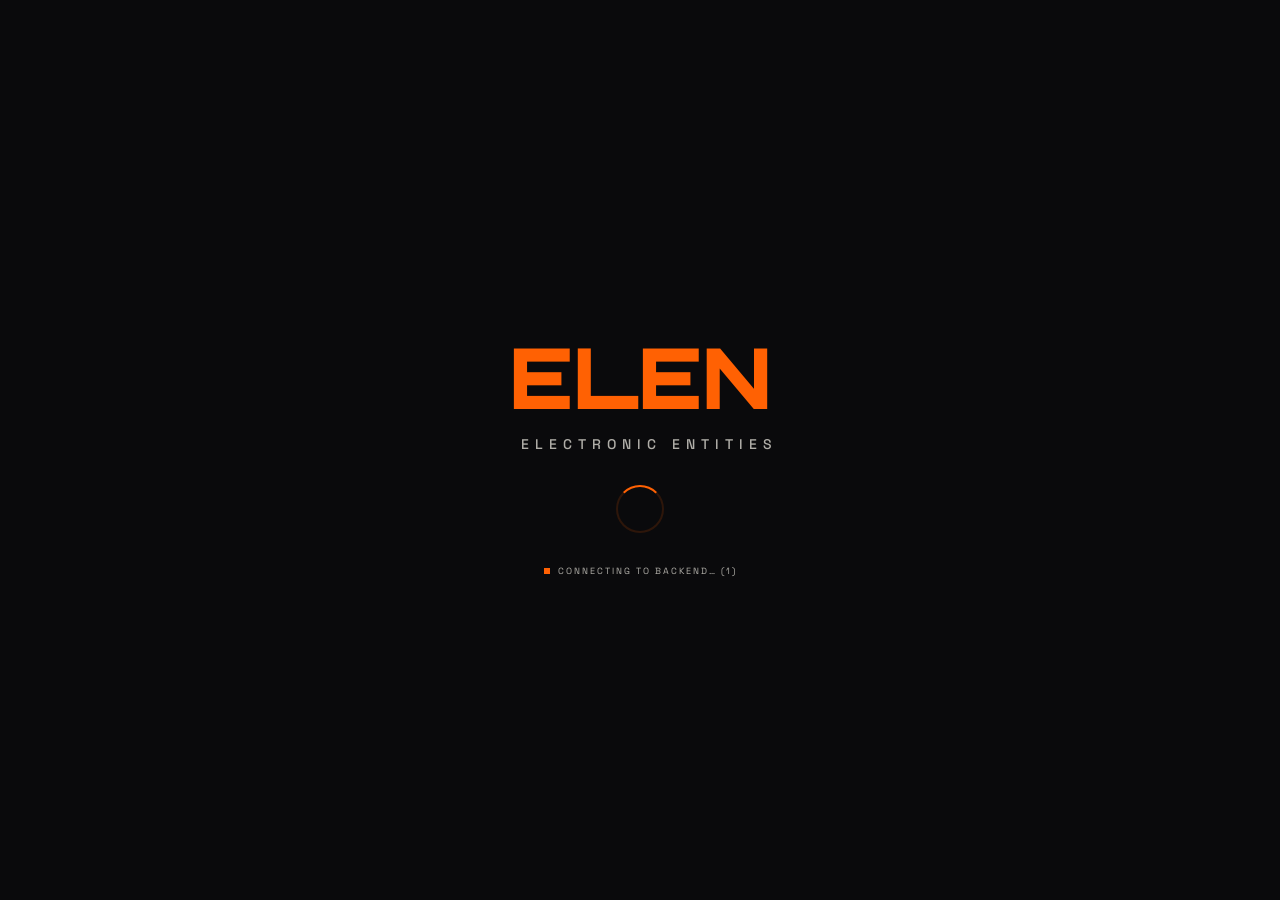
<file: src/web/splash.html>
<!DOCTYPE html>
<html lang="en">
<head>
    <meta charset="UTF-8">
    <meta name="viewport" content="width=device-width, initial-scale=1.0">
    <title>ELEN</title>
    <style>
        @font-face {
            font-family: 'Orbitron';
            src: url('Orbitron-VariableFont_wght.ttf') format('truetype');
            font-weight: 100 900;
            font-style: normal;
        }
        @font-face {
            font-family: 'Space Grotesk';
            src: url('SpaceGrotesk-VariableFont_wght.ttf') format('truetype');
            font-weight: 300 700;
            font-style: normal;
        }

        *, *::before, *::after { margin: 0; padding: 0; box-sizing: border-box; }

        html, body {
            height: 100%;
            overflow: hidden;
            background: #0a0a0c;
            color: #FEFDFB;
            font-family: 'Space Grotesk', sans-serif;
            cursor: none;
        }

        .splash {
            display: flex;
            flex-direction: column;
            align-items: center;
            justify-content: center;
            height: 100vh;
            gap: 32px;
        }

        .brand {
            display: flex;
            flex-direction: column;
            align-items: center;
            gap: 6px;
        }

        .title {
            font-family: 'Orbitron', sans-serif;
            font-size: 84px;
            font-weight: 900;
            color: #FF6103;
            text-transform: uppercase;
        }

        .subtitle {
            width: 100%;
            font-family: 'Space Grotesk', sans-serif;
            font-size: 14px;
            font-weight: 500;
            letter-spacing: 6px;
            text-indent: 18px;
            color: #B0AEA8;
            text-transform: uppercase;
            text-align: center;
        }

        /* Animated ring spinner */
        .spinner {
            width: 48px;
            height: 48px;
            border: 2px solid rgba(255, 97, 3, 0.15);
            border-top-color: #FF6103;
            border-radius: 50%;
            animation: spin 1s linear infinite;
        }

        @keyframes spin {
            to { transform: rotate(360deg); }
        }

        .status {
            font-size: 9px;
            letter-spacing: 2px;
            color: #B0AEA8;
            text-transform: uppercase;
        }

        .status-dot {
            display: inline-block;
            width: 6px;
            height: 6px;
            background: #FF6103;
            margin-right: 8px;
            animation: pulse-dot 1.2s ease-in-out infinite;
        }

        @keyframes pulse-dot {
            0%, 100% { opacity: 0.3; }
            50% { opacity: 1; }
        }
    </style>
</head>
<body>
    <div class="splash">
        <div class="brand">
            <div class="title">ELEN</div>
            <div class="subtitle">ELectronic ENtities</div>
        </div>
        <div class="spinner"></div>
        <div class="status"><span class="status-dot"></span>Initializing system</div>
    </div>

    <script>
        (function () {
            const BACKEND_URL = 'http://localhost:8080';
            const POLL_INTERVAL = 1500;
            const statusEl = document.querySelector('.status');
            let attempts = 0;

            function updateStatus(msg) {
                statusEl.innerHTML = '<span class="status-dot"></span>' + msg;
            }

            function poll() {
                attempts++;
                updateStatus('Connecting to backend\u2026 (' + attempts + ')');

                var xhr = new XMLHttpRequest();
                xhr.open('HEAD', BACKEND_URL, true);
                xhr.timeout = 3000;
                xhr.onreadystatechange = function () {
                    if (xhr.readyState === 4 && xhr.status > 0) {
                        updateStatus('Backend ready \u2014 launching');
                        setTimeout(function () {
                            window.location.replace(BACKEND_URL);
                        }, 300);
                    }
                };
                xhr.ontimeout = function () { scheduleNext(); };
                xhr.onerror = function () { scheduleNext(); };
                xhr.send();
            }

            function scheduleNext() {
                setTimeout(poll, POLL_INTERVAL);
            }

            poll();
        })();
    </script>
</body>
</html>
</file>
